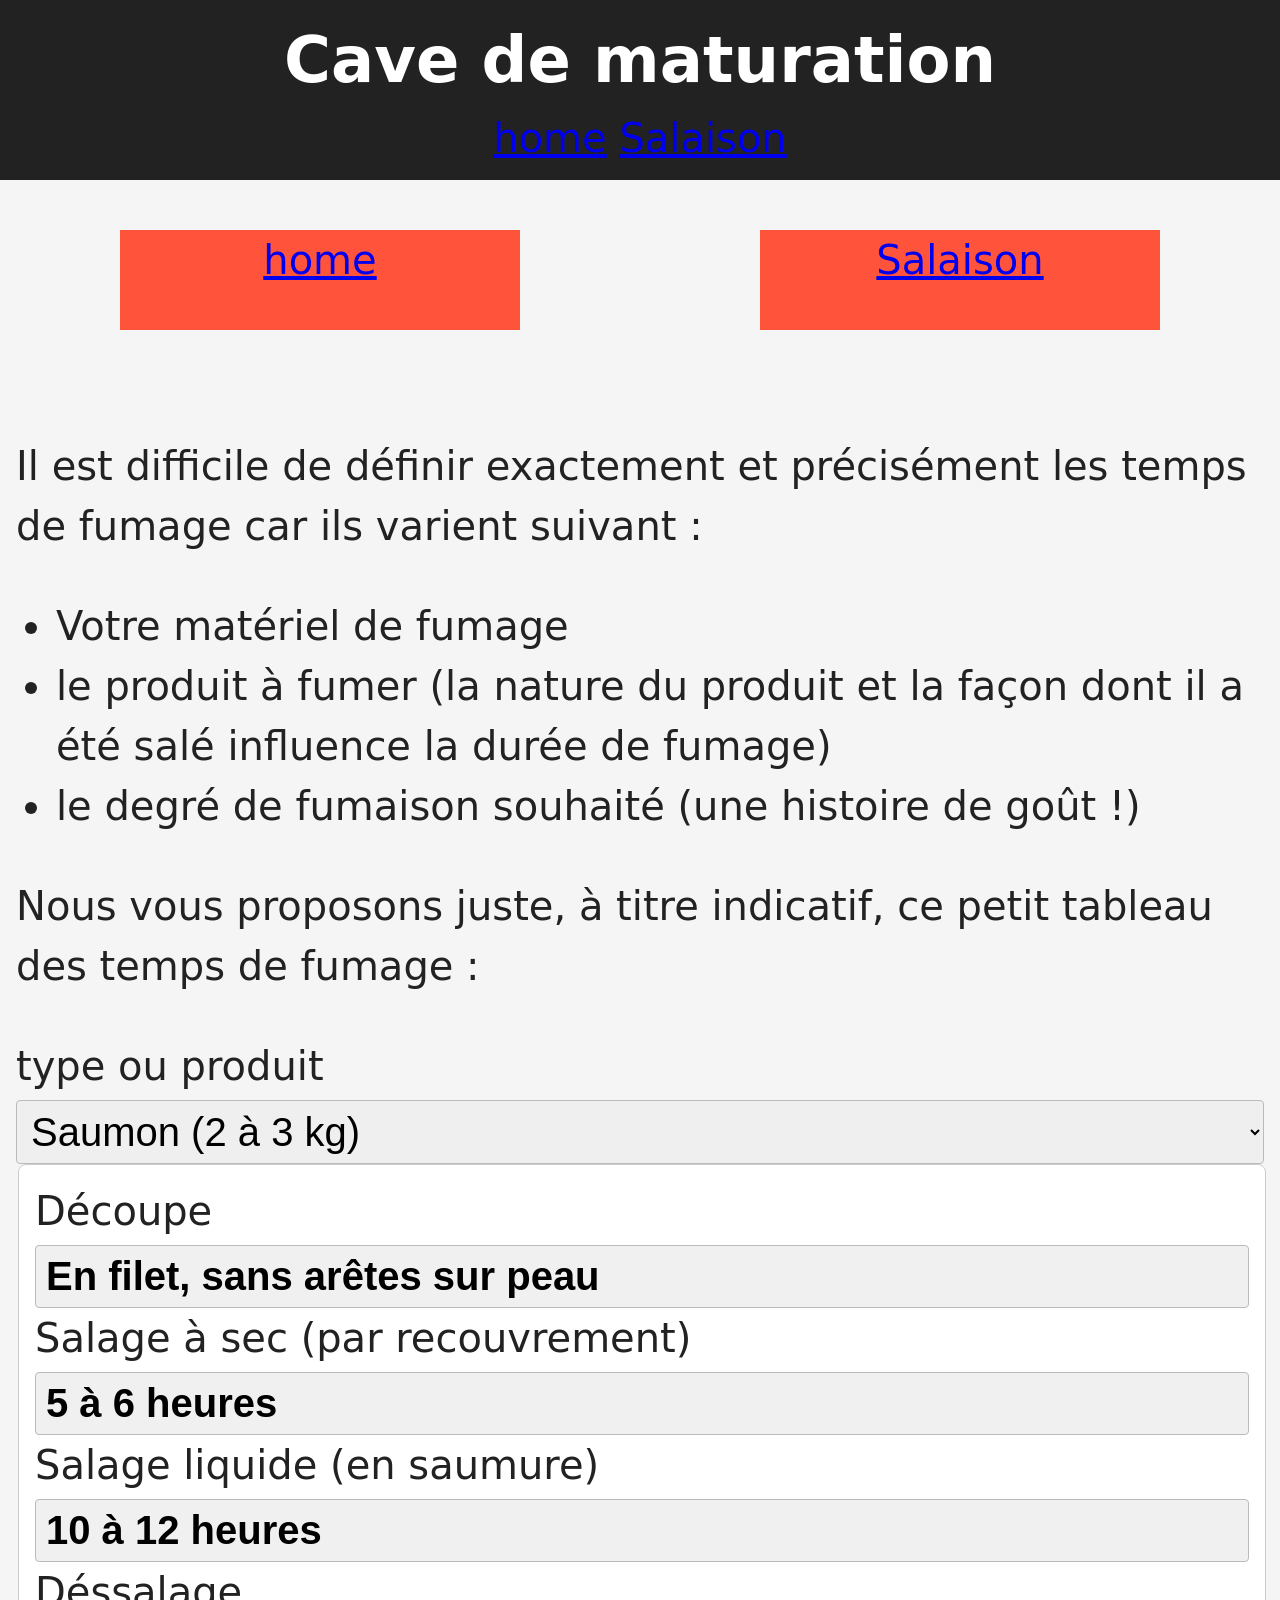
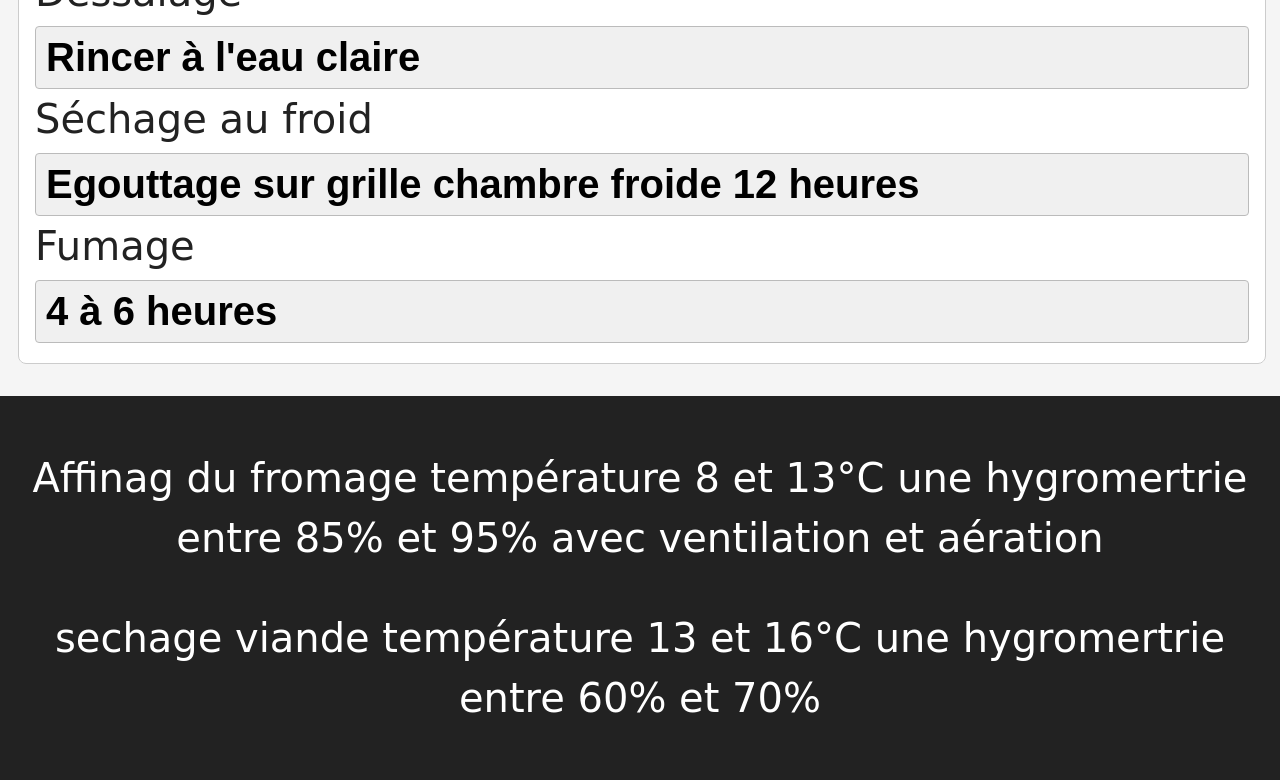
<file: www/fumage.html>
<!doctype html>
<html lang="fr">
    <head>
        <meta charset="utf-8">
        <title>fumage</title>
        <script src="scriptsalaison.js" defer></script>
        <link rel="stylesheet" href="style.css">
    </head>
    <body>
    <!-- Le reste du contenu -->
        <header>
            <h1>Cave de maturation</h1>
            <a href="index.html">home</a>
            <a href="salaison.html">Salaison</a>
        </header>
        <nav class="conteneur">
            <div class="button">
            <a href="index.html">home</a>
            </div>
            <div class="button">
            <a href="salaison.html">Salaison</a>
            </div>
        </nav>
        <main>
        		<p>Il est difficile de définir exactement et précisément les temps de fumage car ils varient suivant :<br />
                        <ul>
                            <li>Votre matériel de fumage</li>
                            <li>le produit à fumer (la nature du produit et la façon dont il a été salé influence la durée de fumage)</li>
                            <li> le degré de fumaison souhaité (une histoire de goût !)</li>
                        </ul>
            Nous vous proposons juste, à titre indicatif, ce petit tableau des temps de fumage :</p>
            <div class="box">
                <label for="type sal">type ou produit</label>
                <div class="box">
                    <select id="typesalaison" name="typeMateriau" onchange="fcntypeSalaison()" class="field large required valid"
                        aria-invalid="false">
                        <option selected="selected" value="0" >Saumon (2 à 3 kg)</option>
                        <option value="1" >Saumon(5 à 6 kg)</option>
                        <option value="2">Darne de saumon</option>
                        <option value="3" >Truite</option>
                        <option value="4">Truite saumonée</option>
                        <option value="5" >Anguille</option>
                        <option value="6">Flétan</option>
                        <option value="7">Poulet</option>
                        <option value="8">Magret d'oie</option>
                        <option value="9">Magret de canard</option>
                        <option value="10">Magret de canard 600 g</option>
                        <option value="11">Magret de canard 1 kg</option>
                        <option value="12">Porc</option>
                        <option value="13">Filet mignon 300 gr</option>
                        <option value="14">Poitrine de porc 1,5Kg</option>
                        <option value="15">Jambon sans os</option>
                    </select>
                </div>
            </div>
            <fieldset style="overflow:auto;display:inline-block">
                <div class="box">
                    <label for="salaisonHauteur">Découpe</label>
                    <div class="box">
                        <input id="salaisonJour" readonly="readonly" type="text" value="En filet, sans arêtes sur peau">
                    </div>
                </div>
                <div class="box">
                    <label for="salaisonHauteur">Salage à sec (par recouvrement)</label>
                    <div class="box">
                        <input id="salaisonJour" readonly="readonly" type="text" value="5 à 6 heures">
                    </div>
                </div>
                <div class="box">
                    <label for="salaisonHauteur">Salage liquide (en saumure)</label>
                    <div class="box">
                        <input id="salaisonJour" readonly="readonly" type="text" value="10 à 12 heures">
                    </div>
                </div>
                <div class="box">
                    <label for="salaisonHauteur">Déssalage</label>
                    <div class="box">
                        <input id="salaisonJour" readonly="readonly" type="text" value="Rincer à l'eau claire">
                    </div>
                </div>
                <div class="box">
                    <label for="salaisonHauteur">Séchage au froid</label>
                    <div class="box">
                        <input id="salaisonJour" readonly="readonly" type="text" value="Egouttage sur grille chambre froide 12 heures">
                    </div>
                </div>
                <div class="box">
                    <label for="salaisonHauteur">Fumage</label>
                    <div class="box">
                        <input id="salaisonJour" readonly="readonly" type="text" value="4 à 6 heures">
                    </div>
                </div>
            </fieldset>
            <fieldset style="overflow:auto;display:none">
                <div class="box">
                    <label for="salaisonHauteur">Découpe</label>
                    <div class="box">
                        <input id="salaisonJour" readonly="readonly" type="text" value="Séparer en évitant les entailler et retirer les arêtes">
                    </div>
                </div>
                <div class="box">
                    <label for="salaisonHauteur">Salage à sec (par recouvrement)</label>
                    <div class="box">
                        <input id="salaisonJour" readonly="readonly" type="text" value="8 à 10 heures">
                    </div>
                </div>
                <div class="box">
                    <label for="salaisonHauteur">Déssalage</label>
                    <div class="box">
                        <input id="salaisonJour" readonly="readonly" type="text" value="Rincer à l'eau claire">
                    </div>
                </div>
                <div class="box">
                    <label for="salaisonHauteur">Séchage au froid</label>
                    <div class="box">
                        <input id="salaisonJour" readonly="readonly" type="text" value="Egouttage sur grille chambre froide 12 heures">
                    </div>
                </div>
                <div class="box">
                    <label for="salaisonHauteur">Fumage</label>
                    <div class="box">
                        <input id="salaisonJour" readonly="readonly" type="text" value="6 à 8 heures">
                    </div>
                </div>
            </fieldset>
            <fieldset style="overflow:auto;display:none">
                <div class="box">
                    <label for="salaisonHauteur">Découpe</label>
                    <div class="box">
                        <input id="salaisonJour" readonly="readonly" type="text" value="Entière">
                    </div>
                </div>
                <div class="box">
                    <label for="salaisonHauteur">Salage à sec (par recouvrement)</label>
                    <div class="box">
                        <input id="salaisonJour" readonly="readonly" type="text" value="2 à 3 heures">
                    </div>
                </div>
                <div class="box">
                    <label for="salaisonHauteur">Salage liquide (en saumure)</label>
                    <div class="box">
                        <input id="salaisonJour" readonly="readonly" type="text" value="10 à 12 heures">
                    </div>
                </div>
                <div class="box">
                    <label for="salaisonHauteur">Déssalage</label>
                    <div class="box">
                        <input id="salaisonJour" readonly="readonly" type="text" value="Rincer à l'eau claire">
                    </div>
                </div>
                <div class="box">
                    <label for="salaisonHauteur">Séchage au froid</label>
                    <div class="box">
                        <input id="salaisonJour" readonly="readonly" type="text" value="Egouttage sur grille chambre froide 12 heures">
                    </div>
                </div>
                <div class="box">
                    <label for="salaisonHauteur">Fumage</label>
                    <div class="box">
                        <input id="salaisonJour" readonly="readonly" type="text" value="6 à 8 heures">
                    </div>
                </div>
            </fieldset>
            <fieldset style="overflow:auto;display:none">
                <div class="box">
                    <label for="salaisonHauteur">Découpe</label>
                    <div class="box">
                        <input id="salaisonJour" readonly="readonly" type="text" value="En filet ou entière">
                    </div>
                </div>
                <div class="box">
                    <label for="salaisonHauteur">Salage à sec (par recouvrement)</label>
                    <div class="box">
                        <input id="salaisonJour" readonly="readonly" type="text" value="2 à 3 heures">
                    </div>
                </div>
                <div class="box">
                    <label for="salaisonHauteur">Salage liquide (en saumure)</label>
                    <div class="box">
                        <input id="salaisonJour" readonly="readonly" type="text" value="10 à 12 heures">
                    </div>
                </div>
                <div class="box">
                    <label for="salaisonHauteur">Déssalage</label>
                    <div class="box">
                        <input id="salaisonJour" readonly="readonly" type="text" value="Rincer à l'eau claire">
                    </div>
                </div>
                <div class="box">
                    <label for="salaisonHauteur">Séchage au froid</label>
                    <div class="box">
                        <input id="salaisonJour" readonly="readonly" type="text" value="12 heures">
                    </div>
                </div>
                <div class="box">
                    <label for="salaisonHauteur">Fumage</label>
                    <div class="box">
                        <input id="salaisonJour" readonly="readonly" type="text" value="2 à 3 heures 1⁄2">
                    </div>
                </div>
            </fieldset>
            <fieldset style="overflow:auto;display:none">
                <div class="box">
                    <label for="salaisonHauteur">Découpe</label>
                    <div class="box">
                        <input id="salaisonJour" readonly="readonly" type="text" value="En filet ou entière">
                    </div>
                </div>
                <div class="box">
                    <label for="salaisonHauteur">Salage à sec (par recouvrement)</label>
                    <div class="box">
                        <input id="salaisonJour" readonly="readonly" type="text" value="2 à 3 heures">
                    </div>
                </div>
                <div class="box">
                    <label for="salaisonHauteur">Salage liquide (en saumure)</label>
                    <div class="box">
                        <input id="salaisonJour" readonly="readonly" type="text" value="10 à 12 heures">
                    </div>
                </div>
                <div class="box">
                    <label for="salaisonHauteur">Déssalage</label>
                    <div class="box">
                        <input id="salaisonJour" readonly="readonly" type="text" value="Rincer à l'eau claire">
                    </div>
                </div>
                <div class="box">
                    <label for="salaisonHauteur">Séchage au froid</label>
                    <div class="box">
                        <input id="salaisonJour" readonly="readonly" type="text" value="12 heures">
                    </div>
                </div>
                <div class="box">
                    <label for="salaisonHauteur">Fumage</label>
                    <div class="box">
                        <input id="salaisonJour" readonly="readonly" type="text" value="4 à 6 heures">
                    </div>
                </div>
            </fieldset>
            <fieldset style="overflow:auto;display:none">
                <div class="box">
                    <label for="salaisonHauteur">Découpe</label>
                    <div class="box">
                        <input id="salaisonJour" readonly="readonly" type="text" value="Entière">
                    </div>
                </div>
                <div class="box">
                    <label for="salaisonHauteur">Salage à sec (par recouvrement)</label>
                    <div class="box">
                        <input id="salaisonJour" readonly="readonly" type="text" value="3 à 4 heures">
                    </div>
                </div>
                <div class="box">
                    <label for="salaisonHauteur">Salage liquide (en saumure)</label>
                    <div class="box">
                        <input id="salaisonJour" readonly="readonly" type="text" value="10 à 12 heures">
                    </div>
                </div>
                <div class="box">
                    <label for="salaisonHauteur">Déssalage</label>
                    <div class="box">
                        <input id="salaisonJour" readonly="readonly" type="text" value="Rincer à l'eau claire">
                    </div>
                </div>
                <div class="box">
                    <label for="salaisonHauteur">Séchage au froid</label>
                    <div class="box">
                        <input id="salaisonJour" readonly="readonly" type="text" value="12 heures">
                    </div>
                </div>
                <div class="box">
                    <label for="salaisonHauteur">Fumage</label>
                    <div class="box">
                        <input id="salaisonJour" readonly="readonly" type="text" value="4 heures un peu chaud">
                    </div>
                </div>
            </fieldset>
            <fieldset style="overflow:auto;display:none">
                <div class="box">
                    <label for="salaisonHauteur">Découpe</label>
                    <div class="box">
                        <input id="salaisonJour" readonly="readonly" type="text" value="En filet avec la peau">
                    </div>
                </div>
                <div class="box">
                    <label for="salaisonHauteur">Salage à sec (par recouvrement)</label>
                    <div class="box">
                        <input id="salaisonJour" readonly="readonly" type="text" value="2 à 3 heures">
                    </div>
                </div>
                <div class="box">
                    <label for="salaisonHauteur">Salage liquide (en saumure)</label>
                    <div class="box">
                        <input id="salaisonJour" readonly="readonly" type="text" value="10 à 12 heures">
                    </div>
                </div>
                <div class="box">
                    <label for="salaisonHauteur">Déssalage</label>
                    <div class="box">
                        <input id="salaisonJour" readonly="readonly" type="text" value="Rincer à l'eau claire">
                    </div>
                </div>
                <div class="box">
                    <label for="salaisonHauteur">Séchage au froid</label>
                    <div class="box">
                        <input id="salaisonJour" readonly="readonly" type="text" value="12 heures">
                    </div>
                </div>
                <div class="box">
                    <label for="salaisonHauteur">Fumage</label>
                    <div class="box">
                        <input id="salaisonJour" readonly="readonly" type="text" value="3 heures">
                    </div>
                </div>
            </fieldset>
            <fieldset style="overflow:auto;display:none">
                <div class="box">
                    <label for="salaisonHauteur">Découpe</label>
                    <div class="box">
                        <input id="salaisonJour" readonly="readonly" type="text" value="Crapaudine">
                    </div>
                </div>
                <div class="box">
                    <label for="salaisonHauteur">Salage à sec (par recouvrement)</label>
                    <div class="box">
                        <input id="salaisonJour" readonly="readonly" type="text" value="6 heures">
                    </div>
                </div>
                <div class="box">
                    <label for="salaisonHauteur">Déssalage</label>
                    <div class="box">
                        <input id="salaisonJour" readonly="readonly" type="text" value="Rincer à l'eau claire">
                    </div>
                </div>
                <div class="box">
                    <label for="salaisonHauteur">Séchage au froid</label>
                    <div class="box">
                        <input id="salaisonJour" readonly="readonly" type="text" value="24 heures">
                    </div>
                </div>
                <div class="box">
                    <label for="salaisonHauteur">Fumage</label>
                    <div class="box">
                        <input id="salaisonJour" readonly="readonly" type="text" value="4 à 6 heures">
                    </div>
                </div>
            </fieldset>
            <fieldset style="overflow:auto;display:none">
                <div class="box">
                    <label for="salaisonHauteur">Découpe</label>
                    <div class="box">
                        <textarea id="story" name="story" readonly="readonly" rows="3" cols="20">parrez votre magret (enlever la graisse, les nerfs, sang) Laissez la peau sur le dessus</textarea>
                    </div>
                </div>
                <div class="box">
                    <label for="salaisonHauteur">Salage à sec (par recouvrement)</label>
                    <div class="box">
                        <textarea id="story" name="story" readonly="readonly" rows="3" cols="33">Les frotter un par un avec un bouquet garni puis les laisser 7 à 8 heures</textarea>
                    </div>
                </div>
                <div class="box">
                    <label for="salaisonHauteur">Déssalage</label>
                    <div class="box">
                        <input id="salaisonJour" readonly="readonly" type="text" value="Rincer à l'eau claire">
                    </div>
                </div>
                <div class="box">
                    <label for="salaisonHauteur">Séchage au froid</label>
                    <div class="box">
                        <input id="salaisonJour" readonly="readonly" type="text" value="24 heures">
                    </div>
                </div>
                <div class="box">
                    <label for="salaisonHauteur">Fumage</label>
                    <div class="box">
                        <input id="salaisonJour" readonly="readonly" type="text" value="6 à 10 heures">
                    </div>
                </div>
                <div class="box">
                    <label for="salaisonHauteur">Séchage</label>
                    <div class="box">
                        <input id="salaisonJour" readonly="readonly" type="text" value="26 à 30% du poids avant salaison">
                    </div>
                </div>
            </fieldset>
            <fieldset style="overflow:auto;display:none">
                <div class="box">
                    <label for="salaisonHauteur">Découpe</label>
                    <div class="box">
                        <textarea id="story" name="story" readonly="readonly" rows="3" cols="33">parrez votre magret (enlever la graisse, les nerfs, sang) Laissez la peau sur le dessus</textarea>
                    </div>
                </div>
                <div class="box">
                    <label for="salaisonHauteur">Salage sous vide</label>
                    <div class="box">
                        <input id="salaisonJour" readonly="readonly" type="text" value="12h/cm d’épaisseur+1 jour">
                    </div>
                </div>
                <div class="box">
                    <label for="salaisonHauteur">Déssalage</label>
                    <div class="box">
                        <input id="salaisonJour" readonly="readonly" type="text" value="Retirer le gros sel avec un chiffon sec">
                    </div>
                </div>
                <div class="box">
                    <label for="salaisonHauteur">Séchage au froid</label>
                    <div class="box">
                        <input id="salaisonJour" readonly="readonly" type="text" value="24 à 48 heures dans un lendroit sec et frais">
                    </div>
                </div>
                <div class="box">
                    <label for="salaisonHauteur">Fumage</label>
                    <div class="box">
                        <input id="salaisonJour" readonly="readonly" type="text" value="6 à 8 heures">
                    </div>
                </div>
                <div class="box">
                    <label for="salaisonHauteur">Séchage</label>
                    <div class="box">
                        <input id="salaisonJour" readonly="readonly" type="text" value="26 à 30% du poids avant salaison">
                    </div>
                </div>
            </fieldset>
            <fieldset style="overflow:auto;display:none">
                <div class="box">
                    <label for="salaisonHauteur">Découpe</label>
                    <div class="box">
                        <textarea id="story" name="story" readonly="readonly" rows="3" cols="33">parrez votre magret (enlever la graisse, les nerfs, sang) Laissez la peau sur le dessus</textarea>
                    </div>
                </div>
                <div class="box">
                    <label for="salaisonHauteur">Salage à sec (par recouvrement)</label>
                    <div class="box">
                        <input id="salaisonJour" readonly="readonly" type="text" value="Le frotter avec un bouquet garni puis le laisser 7 à 8 heures">
                    </div>
                </div>
                <div class="box">
                    <label for="salaisonHauteur">Déssalage</label>
                    <div class="box">
                        <input id="salaisonJour" readonly="readonly" type="text" value="Retirer le gros sel avec un chiffon sec">
                    </div>
                </div>
                <div class="box">
                    <label for="salaisonHauteur">Séchage au froid</label>
                    <div class="box">
                        <input id="salaisonJour" readonly="readonly" type="text" value="24 à 48 heures dans un lendroit sec et frais">
                    </div>
                </div>
                <div class="box">
                    <label for="salaisonHauteur">Fumage</label>
                    <div class="box">
                        <input id="salaisonJour" readonly="readonly" type="text" value="6 à 8 heures">
                    </div>
                </div>
                <div class="box">
                    <label for="salaisonHauteur">Séchage</label>
                    <div class="box">
                        <input id="salaisonJour" readonly="readonly" type="text" value="26 à 30% du poids avant salaison">
                    </div>
                </div>
            </fieldset>
            <fieldset style="overflow:auto;display:none">
                <div class="box">
                    <label for="salaisonHauteur">Découpe</label>
                    <div class="box">
                        <textarea id="story" name="story" readonly="readonly" rows="3" cols="33">parrez votre magret (enlever la graisse, les nerfs, sang) Laissez la peau sur le dessus</textarea>
                    </div>
                </div>
                <div class="box">
                    <label for="salaisonHauteur">Salage à sec (par recouvrement)</label>
                    <div class="box">
                        <input id="salaisonJour" readonly="readonly" type="text" value="Le frotter avec un bouquet garni puis le laisser 7 à 8 heures">
                    </div>
                </div>
                <div class="box">
                    <label for="salaisonHauteur">Déssalage</label>
                    <div class="box">
                        <input id="salaisonJour" readonly="readonly" type="text" value="Retirer le gros sel avec un chiffon sec">
                    </div>
                </div>
                <div class="box">
                    <label for="salaisonHauteur">Séchage au froid</label>
                    <div class="box">
                        <input id="salaisonJour" readonly="readonly" type="text" value="24 à 48 heures dans un lendroit sec et frais">
                    </div>
                </div>
                <div class="box">
                    <label for="salaisonHauteur">Fumage</label>
                    <div class="box">
                        <input id="salaisonJour" readonly="readonly" type="text" value="2 x 8 heures">
                    </div>
                </div>
                <div class="box">
                    <label for="salaisonHauteur">Séchage</label>
                    <div class="box">
                        <input id="salaisonJour" readonly="readonly" type="text" value="26 à 30% du poids avant salaison">
                    </div>
                </div>
            </fieldset>
            <fieldset style="overflow:auto;display:none">
                <div class="box">
                    <label for="salaisonHauteur">Découpe</label>
                    <div class="box">
                        <input id="salaisonJour" readonly="readonly" type="text" value="Poitrine, longe, saucisses, chipolatas">
                    </div>
                </div>
                <div class="box">
                    <label for="salaisonHauteur">Salage à sec (par recouvrement)</label>
                    <div class="box">
                        <input id="salaisonJour" readonly="readonly" type="text" value="8 à 10 heures selon épaisseur">
                    </div>
                </div>
                <div class="box">
                    <label for="salaisonHauteur">Déssalage</label>
                    <div class="box">
                        <input id="salaisonJour" readonly="readonly" type="text" value="Tremper 45 min">
                    </div>
                </div>
                <div class="box">
                    <label for="salaisonHauteur">Séchage au froid</label>
                    <div class="box">
                        <input id="salaisonJour" readonly="readonly" type="text" value="24 heures">
                    </div>
                </div>
                <div class="box">
                    <label for="salaisonHauteur">Fumage</label>
                    <div class="box">
                        <input id="salaisonJour" readonly="readonly" type="text" value="3 x 8 heures">
                    </div>
                </div>
                <div class="box">
                    <label for="salaisonHauteur">Séchage</label>
                    <div class="box">
                        <input id="salaisonJour" readonly="readonly" type="text" value="40% du poids avant salaison">
                    </div>
                </div>
            </fieldset>
            <fieldset style="overflow:auto;display:none">
                <div class="box">
                    <label for="salaisonHauteur">Découpe</label>
                    <div class="box">
                        <input id="salaisonJour" readonly="readonly" type="text" value="parrez (enlever la graisse, les nerfs)">
                    </div>
                </div>
                <div class="box">
                    <label for="salaisonHauteur">Salage à sec (par recouvrement)</label>
                    <div class="box">
                        <input id="salaisonJour" readonly="readonly" type="text" value="12 à 15 heures">
                    </div>
                </div>
                <div class="box">
                    <label for="salaisonHauteur">Salage liquide (en saumure)</label>
                    <div class="box">
                        <input id="salaisonJour" readonly="readonly" type="text" value="12 à 15 heures">
                    </div>
                </div>
                <div class="box">
                    <label for="salaisonHauteur">Déssalage</label>
                    <div class="box">
                        <input id="salaisonJour" readonly="readonly" type="text" value="Retirer le gros sel avec un chiffon sec">
                    </div>
                </div>
                <div class="box">
                    <label for="salaisonHauteur">Séchage au froid</label>
                    <div class="box">
                        <input id="salaisonJour" readonly="readonly" type="text" value="24 à 48 heures dans un lendroit sec et frais">
                    </div>
                </div>
                <div class="box">
                    <label for="salaisonHauteur">Fumage</label>
                    <div class="box">
                        <input id="salaisonJour" readonly="readonly" type="text" value="2 x 8 heures">
                    </div>
                </div>
                <div class="box">
                    <label for="salaisonHauteur">Séchage</label>
                    <div class="box">
                        <input id="salaisonJour" readonly="readonly" type="text" value="30% du poids avant salaison">
                    </div>
                </div>
            </fieldset>
            <fieldset style="overflow:auto;display:none">
                <div class="box">
                    <label for="salaisonHauteur">Salage à sec (par recouvrement)</label>
                    <div class="box">
                        <input id="salaisonJour" readonly="readonly" type="text" value="2 à 3 jours">
                    </div>
                </div>
                <div class="box">
                    <label for="salaisonHauteur">Salage liquide (en saumure)</label>
                    <div class="box">
                        <input id="salaisonJour" readonly="readonly" type="text" value="2 à 3 jours">
                    </div>
                </div>
                <div class="box">
                    <label for="salaisonHauteur">Déssalage</label>
                    <div class="box">
                        <input id="salaisonJour" readonly="readonly" type="text" value="Retirer le gros sel avec un chiffon sec">
                    </div>
                </div>
                <div class="box">
                    <label for="salaisonHauteur">Séchage</label>
                    <div class="box">
                        <input id="salaisonJour" readonly="readonly" type="text" value="40% du poids avant salaison">
                    </div>
                </div>
            </fieldset>
            <fieldset style="overflow:auto;display:none">
                <div class="box">
                    <label for="salaisonHauteur">Salage à sec (par recouvrement)</label>
                    <div class="box">
                        <input id="salaisonJour" readonly="readonly" type="text" value="12 à 16 jours">
                    </div>
                </div>
                <div class="box">
                    <label for="salaisonHauteur">Salage liquide (en saumure)</label>
                    <div class="box">
                        <input id="salaisonJour" readonly="readonly" type="text" value="12 à 16 jours">
                    </div>
                </div>
                <div class="box">
                    <label for="salaisonHauteur">Déssalage</label>
                    <div class="box">
                        <input id="salaisonJour" readonly="readonly" type="text" value="Retirer le gros sel avec un chiffon sec">
                    </div>
                </div>
                <div class="box">
                    <label for="salaisonHauteur">Séchage</label>
                    <div class="box">
                        <input id="salaisonJour" readonly="readonly" type="text" value="40% du poids avant salaison">
                    </div>
                </div>
            </fieldset>
        </main>
        <footer>
            <p>Affinag du fromage température 8 et 13°C une hygromertrie entre 85% et 95% avec ventilation et aération </p>
            <p>sechage viande température 13 et 16°C une hygromertrie entre 60% et 70% </p>
        </footer>
    </body>
</html>
</file>
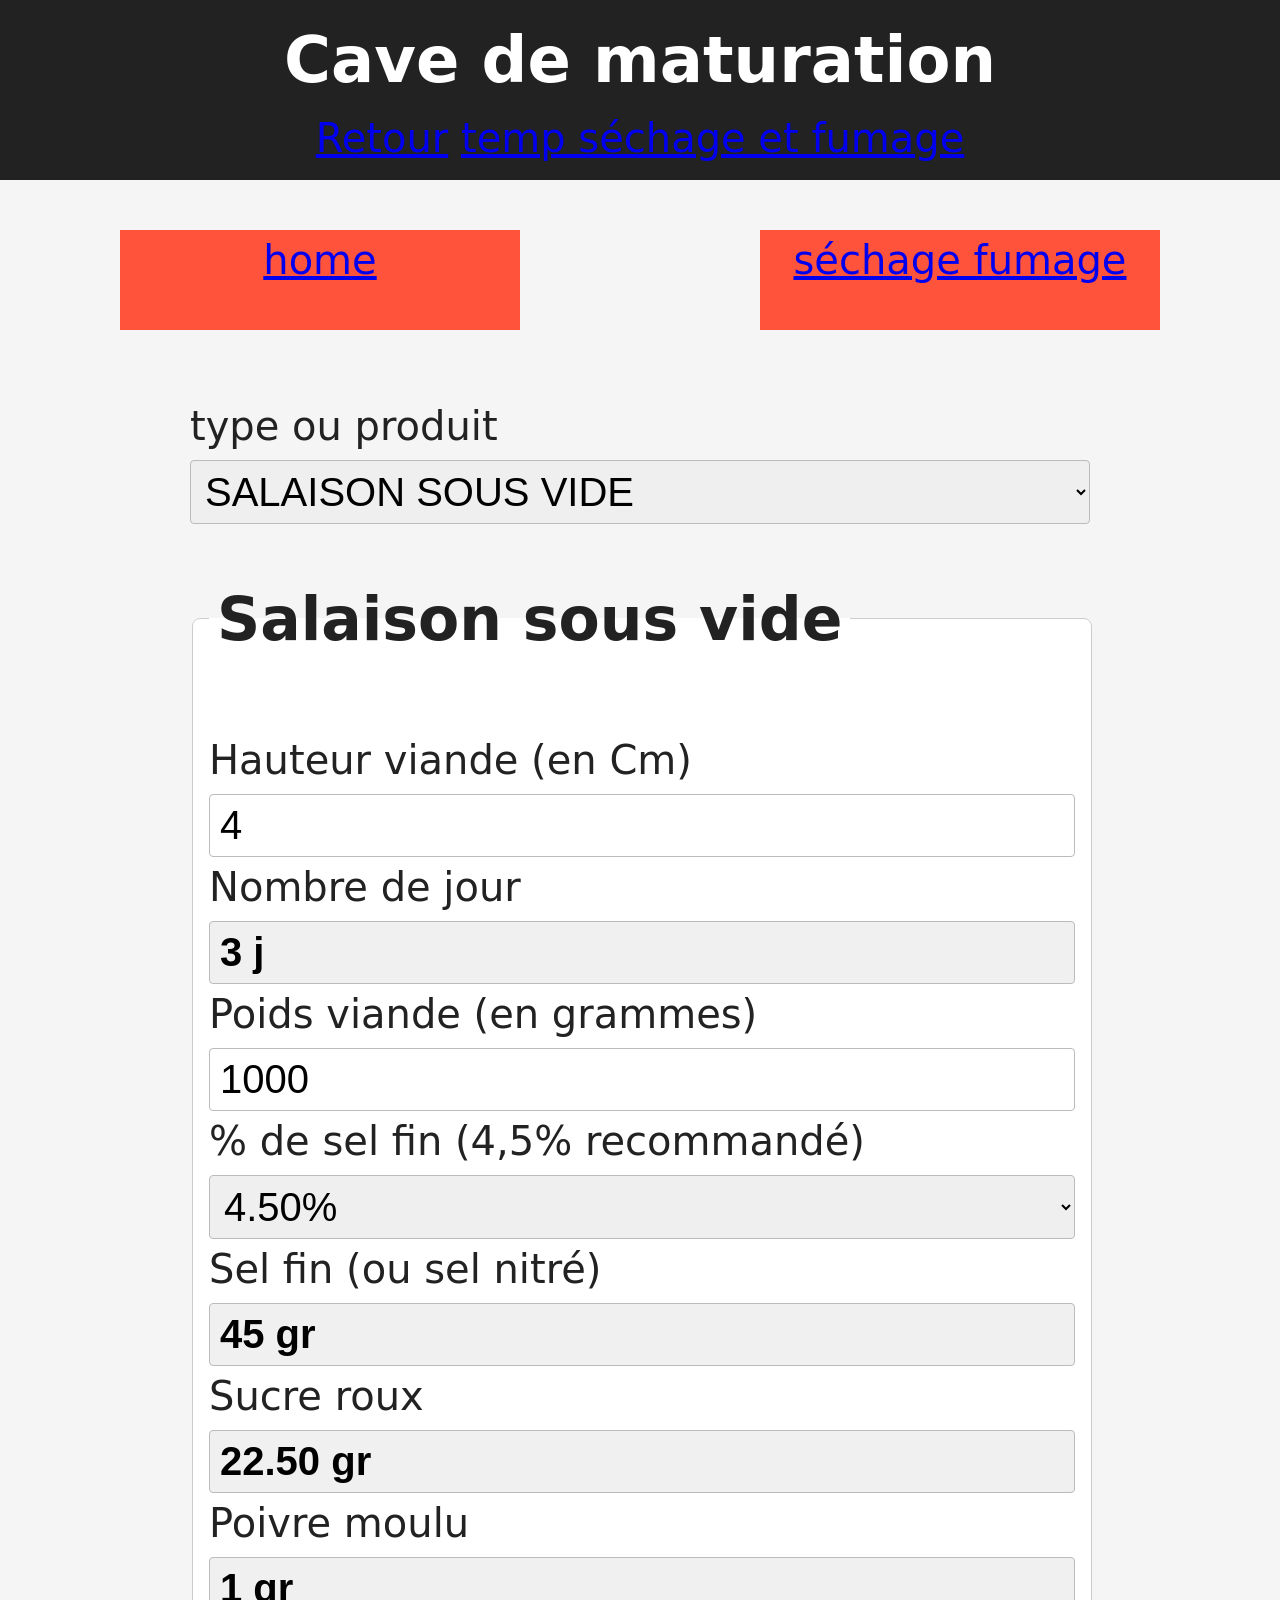
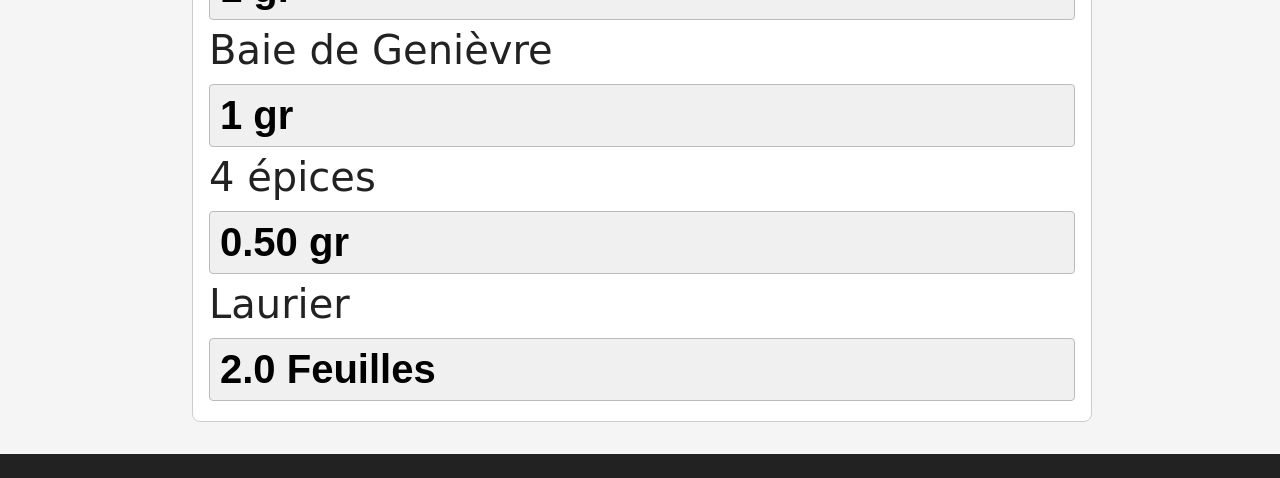
<file: www/salaison.html>
<!DOCTYPE html>
<html lang="fr">
    <head>
        <meta charset="UTF-8">
        <title>Calculateur salaison</title>
        <script src="scriptsalaison.js" defer></script>
        <link href="style.css" rel="stylesheet" />
        <link rel="icon" href="images/favicon.ico" />
    </head>
    <body>
         <header>
            <h1>Cave de maturation</h1>
            <a href="index.html">Retour</a>
            <a href="fumage.html">temp séchage et fumage</a>
        </header>
        <nav class="conteneur">
            <div class="button">
            <a href="index.html">home</a>
            </div>
            <div class="button">
            <a href="fumage.html">séchage fumage</a>
            </div>
        </nav>
        <main>
            <form action="" method="post">
                <div class="box">
                    <label for="type sal">type ou produit</label>
                    <div class="box">
                        <select id="typesalaison" name="typeMateriau" onchange="fcntypeSalaison()" class="field large required valid"
                            aria-invalid="false">
                            <option value="0" >SALAISON SOUS VIDE</option>
                            <option value="1" >SAUMURE LEGERE</option>
                            <option value="2" >CÔTE DE BOEUF</option>
                            <option value="3">FOIE GRAS</option>
                            <option value="4" >SAUMON FUMÉ</option>
                            <option value="5">PÂTE À PIZZA</option>
                            <option value="6">PÂTE À BUNS</option>
                        </select>
                    </div>
                </div>
                <fieldset style="overflow:auto;display:inline-block">
                    <legend><h2 id="salaison">Salaison sous vide</h2></legend> <!-- Titre du fieldset -->
                    <div class="box">
                        <label for="salaisonHauteur">Hauteur viande (en Cm)</label>
                        <div class="box">
                            <input inputmode="decimal" id="salaisonHauteur" name="salaisonHauteur" min="1" max="20" step="1"class="field digits large required" type="number" value="4">
                        </div>
                    </div>
                    <div class="box">
                        <label for="salaisonJour">Nombre de jour</label>
                        <div class="box">
                            <input id="salaisonJour" name="salaisonJour" readonly="readonly"
                            class="codepeoplecalculatedfield field large valid" type="text" value="3 j">
                        </div>
                    </div>
                    <div class="box">
                        <label for="salaisonPoids">Poids viande (en grammes)</label>
                        <div class="box">
                            <input inputmode="decimal" id="salaisonPoids" name="salaisonPoids" min="100" max="20000" step="1"
                            class="field digits large required" type="number" value="1000">
                        </div>
                    </div>
                    <div class="box">
                            <label for="salaisonSelect">% de sel fin (4,5% recommandé)</label>
                            <div class="box">
                            <select id="salaisonSelect" name="salaisonSelect" class="field large required valid"
                                aria-invalid="false">
                                <option value="0.03">3.00%</option>
                                <option value="0.035">3.50%</option>
                                <option value="0.04">4.00%</option>
                                <option selected="selected" value="0.045">4.50%</option>
                                <option value="0.05">5.00%</option>
                                <option value="0.055">5.50%</option>
                                <option value="0.06">6.00%</option>
                            </select>
                        </div>
                    </div>
                    <div class="box">
                        <label for="salaisonSel">Sel fin (ou sel nitré)</label>
                        <div class="box">
                            <input id="salaisonSel" name="salaisonSel" readonly="readonly"
                            class="codepeoplecalculatedfield field large valid" type="text" value="45 gr">
                        </div>
                    </div>
                    <div class="box">
                        <label for="salaisonSucre">Sucre roux</label>
                        <div class="box">
                            <input id="salaisonSucre" name="salaisonSucre" readonly="readonly"
                            class="codepeoplecalculatedfield field large valid" type="text" value="22.50 gr">
                        </div>
                    </div>
                    <div class="box">
                        <label for="salaisonPoivre">Poivre moulu</label>
                        <div class="box">
                            <input id="salaisonPoivre" name="salaisonPoivre" readonly="readonly"
                            class="codepeoplecalculatedfield field large valid" type="text" value="1 gr">
                        </div>
                    </div>
                    <div class="box">
                        <label for="salaisonBaie">Baie de Genièvre</label>
                        <div class="box">
                            <input id="salaisonBaie" name="salaisonBaie" readonly="readonly"
                            class="codepeoplecalculatedfield field large valid" type="text" value="1 gr">
                        </div>
                    </div>
                    <div class="box">
                        <label for="salaisonEpices">4 épices</label>
                        <div class="box">
                            <input id="salaisonEpices" name="salaisonEpices" readonly="readonly"
                            class="codepeoplecalculatedfield field large valid" type="text" value="0.50 gr">
                        </div>
                    </div>
                    <div class="box">
                        <label for="salaisonLaurier">Laurier </label>
                        <div class="box">
                            <input id="salaisonLaurier" name="salaisonLaurier" readonly="readonly"
                            class="codepeoplecalculatedfield field large valid" type="text" value="2.0 Feuilles">
                        </div>
                    </div>
                </fieldset>
                <fieldset style="overflow:auto;display:none">
                    <legend><h2 id="saumure">Saumure légère</h2></legend> <!-- Titre du fieldset -->
                    <h3>Pour le Pastrami de Dinde ou le Poulet fumé</h3>
                    <div class="box">
                        <label for="saumureeau">Volume d'eau en Litre</label>
                        <div class="box">
                            <input inputmode="decimal" id="saumureeau" name="saumureeau" min="1" max="100" step="1"
                            class="field digits large required" type="number" value="1">
                        </div>
                    </div>
                    <div class="box">
                        <label for="saumureSel">Sel fin</label>
                        <div class="box">
                            <input id="saumureSel" name="saumureSel" readonly="readonly"
                            class="codepeoplecalculatedfield field large valid" type="text" value="60 gr">
                        </div>
                    </div>
                    <div class="box">
                        <label for="saumureSucre">Sucre roux</label>
                        <div class="box">
                            <input id="saumureSucre" name="saumureSucre" readonly="readonly"
                            class="codepeoplecalculatedfield field large valid" type="text" value="30 gr">
                        </div>
                    </div>
                    <div class="box">
                        <label for="saumurePoivre">Poivre en grain</label>
                        <div class="box">
                            <input id="saumurePoivre" name="saumurePoivre" readonly="readonly"
                            class="codepeoplecalculatedfield field large valid" type="text" value="5 gr">
                        </div>
                    </div>
                    <div class="box">
                        <label for="saumureBaie">Baie de Genièvre</label>
                        <div class="box">
                            <input id="saumureBaie" name="saumureBaie" readonly="readonly"
                            class="codepeoplecalculatedfield field large valid" type="text" value="10 gr">
                        </div>
                    </div>
                    <div class="box">
                        <label for="saumureSauge">Sauge</label>
                        <div class="box">
                            <input id="saumureSauge" name="saumureSauge" readonly="readonly"
                            class="codepeoplecalculatedfield field large valid" type="text" value="2 gr">
                        </div>
                    </div>
                    <div class="box">
                        <label for="saumureThym">Thym</label>
                        <div class="box">
                            <input id="saumureThym" name="saumureThym" readonly="readonly"
                            class="codepeoplecalculatedfield field large valid" type="text" value="1 branche(s)">
                        </div>
                    </div>
                    <div class="box">
                        <label for="saumureClou">Clou de Girofle</label>
                        <div class="box">
                            <input id="saumureClou" name="saumureClou" readonly="readonly"
                            class="codepeoplecalculatedfield field large valid" type="text" value="1 clou(s)">
                        </div>
                    </div>
                    <div class="box">
                        <label for="saumureLaurier">Laurier</label>
                        <div class="box">
                            <input id="saumureLaurier" name="saumureLaurier" readonly="readonly"
                            class="codepeoplecalculatedfield field large valid" type="text" value="2.0 Feuilles">
                        </div>
                    </div>
                </fieldset>
                <fieldset style="overflow:auto;display:none">
                    <legend><h2 id="cote">Côte de boeuf</h2></legend> <!-- Titre du fieldset -->
                    <div class="box">
                        <label for="cotePoids">Poids de la côte de boeuf  (en grammes)</label>
                        <div class="box">
                            <input inputmode="decimal" id="cotePoids" name="cotePoids" min="100" max="20000" step="1"
                            class="field digits large required" type="number" value="1000">
                        </div>
                    </div>
                    <div class="box">
                        <label for="coteSel">Sel</label>
                        <div class="box">
                            <input id="coteSel" name="coteSel" readonly="readonly"
                            class="codepeoplecalculatedfield field large valid" type="text" value="45 gr">
                        </div>
                    </div>
                </fieldset>
                <fieldset style="overflow:auto;display:none">
                    <legend><h2 id="foie">Foie Gras</h2></legend> <!-- Titre du fieldset -->
                    <div class="box">
                        <label for="foiePoids">Poids foie gras (en grammes)</label>
                        <div class="box">
                            <input inputmode="decimal" id="foiePoids" name="foiePoids" min="100" max="20000" step="1"
                            class="field digits large required" type="number" value="1000">
                        </div>
                    </div>
                    <div class="box">
                        <label for="foieSel">Sel fin</label>
                        <div class="box">
                            <input id="foieSel" name="foieSel" readonly="readonly"
                            class="codepeoplecalculatedfield field large valid" type="text" value="45 gr">
                        </div>
                    </div>
                    <div class="box">
                        <label for="foieSucre">Sucre</label>
                        <div class="box">
                            <input id="foieSucre" name="foieSucre" readonly="readonly"
                            class="codepeoplecalculatedfield field large valid" type="text" value="6 gr">
                        </div>
                    </div>
                    <div class="box">
                        <label for="foiePoivre">Poivre</label>
                        <div class="box">
                            <input id="foiePoivre" name="foiePoivre" readonly="readonly"
                            class="codepeoplecalculatedfield field large valid" type="text" value="2 gr">
                        </div>
                    </div>
                    <div class="box">
                        <label for="foieEpices">4 épices</label>
                        <div class="box">
                            <input id="foieEpices" name="foieEpices" readonly="readonly"
                            class="codepeoplecalculatedfield field large valid" type="text" value="1 gr">
                        </div>
                    </div>
                    <div class="box">
                        <label for="foieLiquoreux">Liquoreux</label>
                        <div class="box">   
                            <input id="foieLiquoreux" name="foieLiquoreux" readonly="readonly"
                            class="codepeoplecalculatedfield field large valid" type="text" value="20 gr">
                        </div>
                    </div>
                </fieldset>
                <fieldset style="overflow:auto;display:none">
                    <legend><h2 id="saumon">Salage sous-vide Saumon fumé </h2></legend> <!-- Titre du fieldset -->
                    <div class="box">
                        <label for="saumonPoids">Poids de la truite ou saumon (en grammes)</label>
                        <div class="box">
                            <input inputmode="decimal" id="saumonPoids" name="saumonPoids" min="100" max="20000" step="1"
                            class="field digits large required" type="number" value="1000">
                        </div>
                    </div>
                    <div class="box">
                        <label for="saumonSel">Gros sel de Guérande moulu ou sel fin</label>
                        <div class="box">
                            <input id="saumonSel" name="saumonSel" readonly="readonly"
                            class="codepeoplecalculatedfield field large valid" type="text" value="34 gr">
                        </div>
                    </div>
                    <div class="box">
                        <label for="saumonSucre">Sucre</label>
                        <div class="box">
                            <input id="saumonSucre" name="saumonSucre" readonly="readonly"
                            class="codepeoplecalculatedfield field large valid" type="text" value="17 gr">
                        </div>
                    </div>
                    <div class="box">
                        <label for="saumonBaie">Baie de Genièvre</label>
                        <div class="box">
                            <input id="saumonBaie" name="saumonBaie" readonly="readonly"
                            class="codepeoplecalculatedfield field large valid" type="text" value="1 gr">
                        </div>
                    </div>
                </fieldset>
                <fieldset style="overflow:auto;display:none">
                    <legend><h2 id="pizza">Pâte à pizza</h2></legend> <!-- Titre du fieldset -->
                    <div class="box">
                        <label for="pizzaPoids">Poids de la pâte (en grammes)</label>
                        <div class="box">
                            <input inputmode="decimal" id="pizzaPoids" name="pizzaPoids" min="100" max="20000" step="1"
                            class="field digits large required" type="number" value="1000">
                        </div>
                    </div>
                    <div class="box">
                        <label for="pizzaFarine">Farine</label>
                        <div class="box">
                            <input id="pizzaFarine" name="pizzaFarine" readonly="readonly"
                            class="codepeoplecalculatedfield field large valid" type="text" value="45 gr">
                        </div>
                    </div>
                    <div class="box">
                        <label for="pizzaEau">Eau</label>
                        <div class="box">
                            <input id="pizzaEau" name="pizzaEau" readonly="readonly"
                            class="codepeoplecalculatedfield field large valid" type="text" value="6 gr">
                        </div>
                    </div>
                    <div class="box">
                        <label for="pizzaSel">Sel</label>
                        <div class="box">
                            <input id="pizzaSel" name="pizzaSel" readonly="readonly"
                            class="codepeoplecalculatedfield field large valid" type="text" value="2 gr">
                        </div>
                    </div>
                    <div class="box">
                        <label for="pizzaLevure">Levure fraîche de boulanger</label>
                        <div class="box">
                            <input id="pizzaLevure" name="pizzaLevure" readonly="readonly"
                            class="codepeoplecalculatedfield field large valid" type="text" value="1 gr">
                        </div>
                    </div>
                </fieldset>
                <fieldset style="overflow:auto;display:none">
                    <legend><h2 id="buns">Pâte à buns</h2></legend> <!-- Titre du fieldset -->
                    <div class="box">
                        <label for="bunsNb">Nombre de buns (de 100 grammes)</label>
                        <div class="box">
                            <input inputmode="decimal" id="bunsNb" name="bunsNb" min="1" max="500" step="1"
                            class="field digits large required" type="number" value="10">
                        </div>
                    </div>
                    <div class="box">
                        <label for="bunsPoids">Poids total</label>
                        <div class="box">
                            <input id="bunsPoids" name="bunsPoids" readonly="readonly"
                            class="codepeoplecalculatedfield field large valid" type="text" value="1000 gr">
                        </div>
                    </div>
                    <div class="box">
                        <label for="bunsFarine">Farine</label>
                        <div class="box">
                            <input id="bunsFarine" name="bunsFarine" readonly="readonly"
                            class="codepeoplecalculatedfield field large valid" type="text" value="523.56 gr">
                        </div>
                    </div>
                    <div class="box">
                        <label for="bunsEau">Eau</label>
                        <div class="box">
                            <input id="bunsEau" name="bunsEau" readonly="readonly"
                            class="codepeoplecalculatedfield field large valid" type="text" value="130.89 gr">
                        </div>
                    </div>
                    <div class="box">
                        <label for="bunsLait">Lait</label>
                        <div class="box">
                            <input id="bunsLait" name="bunsLait" readonly="readonly"
                            class="codepeoplecalculatedfield field large valid" type="text" value="130.89 gr">
                        </div>
                    </div>
                    <div class="box">
                        <label for="bunsHuile">Huile</label>
                        <div class="box">
                            <input id="bunsHuile" name="bunsHuile" readonly="readonly"
                            class="codepeoplecalculatedfield field large valid" type="text" value="10.47 gr">
                        </div>
                    </div>
                    <div class="box">
                        <label for="bunsSel">Sel</label>
                        <div class="box">
                            <input id="bunsSel" name="bunsSel" readonly="readonly"
                            class="codepeoplecalculatedfield field large valid" type="text" value="10.47 gr">
                        </div>
                    </div>
                    <div class="box">
                        <label for="bunsLevure">Levure fraîche de boulanger</label>
                        <div class="box">
                            <input id="bunsLevure" name="bunsLevure" readonly="readonly"
                            class="codepeoplecalculatedfield field large valid" type="text" value="10.47 gr">
                        </div>
                    </div>
                    <div class="box">
                        <label for="bunsSucre">Sucre</label>
                        <div class="box">
                            <input id="bunsSucre" name="bunsSucre" readonly="readonly"
                            class="codepeoplecalculatedfield field large valid" type="text" value="26.18 gr">
                        </div>
                    </div>
                    <div class="box">
                        <label for="bunsBeurre">Beurre</label>
                        <div class="box">
                            <input id="bunsBeurre" name="bunsBeurre" readonly="readonly"
                            class="codepeoplecalculatedfield field large valid" type="text" value="52.36 gr">
                        </div>
                    </div>
                    <div class="box">
                        <label for="bunsPuree">Purée de pomme de terres</label>
                        <div class="box">
                            <input id="bunsPuree" name="bunsPuree" readonly="readonly"
                            class="codepeoplecalculatedfield field large valid" type="text" value="104.71 gr">
                        </div>
                    </div>
                </fieldset>
            </form>
        </main>
        <footer>
        </footer>
    </body>
</html>
</file>
<file: www/style.css>
/* ===== Reset de base / mobile-first ===== */
*,
*::before,
*::after {
  box-sizing: border-box;
}

html,
body {
  margin: 0;
  padding: 0;
  font-family: system-ui, -apple-system, BlinkMacSystemFont, "Segoe UI", sans-serif;
  font-size: 40px;
  line-height: 1.5;
  color: #222;
  background-color: #f5f5f5;
}

/* ===== Structure générale ===== */
body {
  display: flex;
  flex-direction: column;
  min-height: 100vh;
}

header,
footer {
  background-color: #222;
  color: #fff;
  text-align: center;
  padding: 12px 16px;
}

header h1 {
  font-size: 1.3rem;
  margin: 0;
}
.conteneur{
  height:200px;
  display:flex;
  flex-direction:row;
  justify-content:space-around;
}
.button{
  width:400px;
  height:100px;
  background-color:#ff533c;
  margin:auto;
  padding:auto;
  text-align:center
}
main {
  flex: 1;
  padding: 12px;
}

/* ===== Formulaire ===== */
form {
  max-width: 900px;
  margin: 0 auto;
}

/* Fieldsets et légendes */
fieldset {
  width: 100%;
  border: 1px solid #ccc;
  border-radius: 8px;
  padding: 12px 12px 16px;
  margin-bottom: 16px;
  background-color: #fff;
}

legend {
  padding: 0 8px;
  font-weight: 600;
}

/* Titres de section */
h3 {
  font-size: 1.3rem;
  margin: 12px 0 8px;
}

/* ===== Grille : container / box ===== */
.container {
  display: flex;
  flex-direction: column;
  gap: 10px;
}

/* Sur mobile : chaque box prend toute la largeur */
.box {
  display: flex;
  flex-direction: column;
}

/* Label au-dessus du champ pour mobile */
.box label {
  font-size: 1rem;
  margin-bottom: 4px;
}

/* Champs texte / number */
.box input[type="text"],
.box input[type="number"],
.box select,
.box input[type="button"] {
  width: 100%;
  padding: 8px 10px;
  font-size: 1rem;
  border: 1px solid #bbb;
  border-radius: 4px;
}

/* Entrées en lecture seule (mesures) */
.box input[readonly] {
  background-color: #f0f0f0;
  font-weight: 600;
}

/* Bouton ventilation */
#ventilation {
  background-color: #0069d9;
  color: #fff;
  border: none;
  cursor: pointer;
  margin-top: 4px;
  height: 8rem
  border-radius: 16px;
}

#ventilation:hover {
  background-color: #0051a8;
}

/* ===== Améliorations pour écrans plus larges ===== */
@media (min-width: 600px) {
  header h1 {
    font-size: 1.6rem;
  }

  main {
    padding: 16px;
  }

  fieldset {
    padding: 16px 16px 20px;
  }

  /* Sur tablette/PC : les .box d'une .container sont en 2 colonnes */
  .container {
    flex-direction: row;
    /*flex-wrap: wrap;*/
    gap: 12px 16px;
  }

  .box {
    flex: 1 1 45%;
  }
}
</file>
